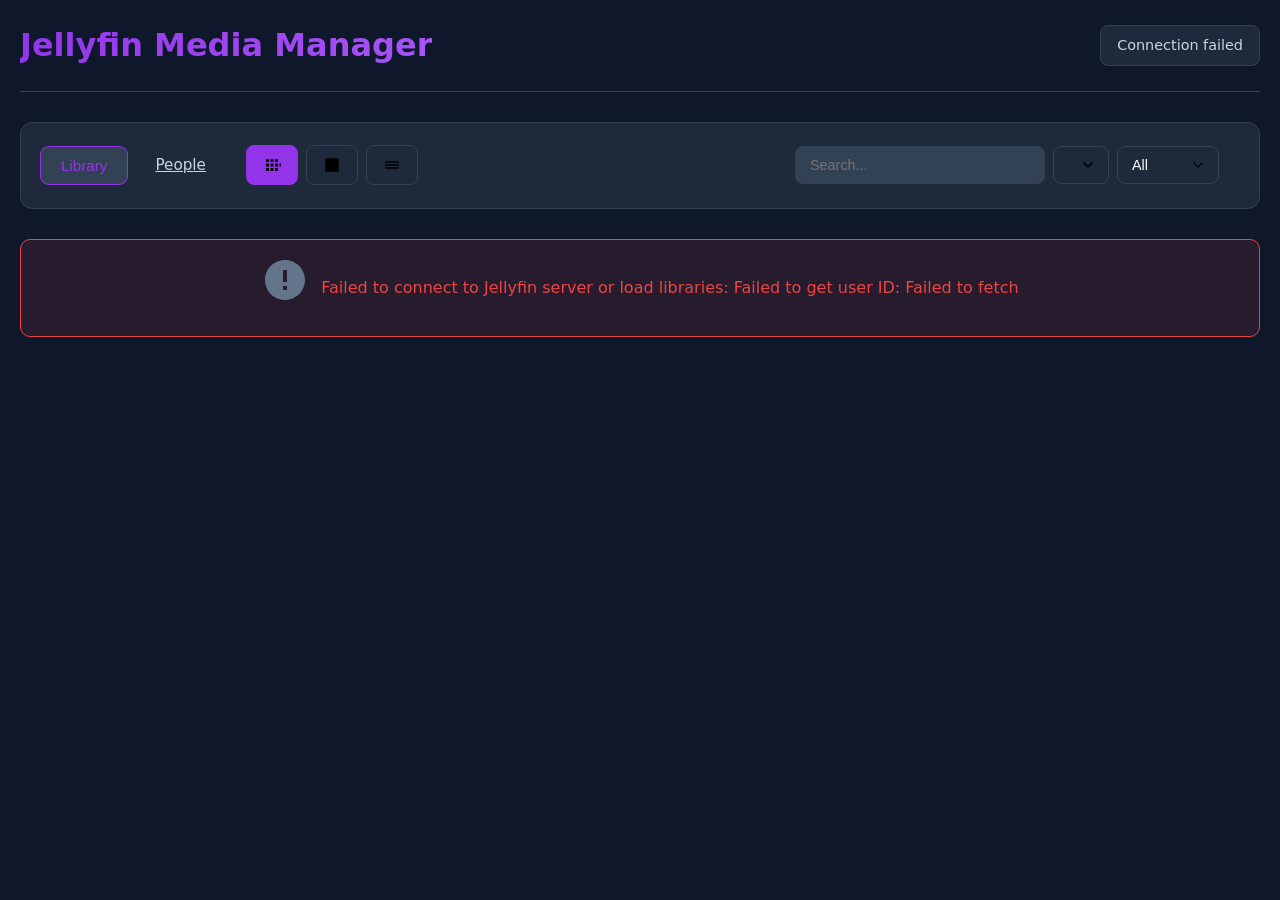
<file: index.html>
<!DOCTYPE html>
<html lang="en">
<head>
    <meta charset="UTF-8">
    <meta name="viewport" content="width=device-width, initial-scale=1.0">
    <title>Jellyfin Media Manager</title>
    <link rel="icon" href="img/favicon.ico" type="image/x-icon">
    <link rel="stylesheet" href="styles.css">
</head>
<body>
    <div class="container">
        <header>
            <h1>Jellyfin Media Manager</h1>
            <div id="server-info">Not connected</div>
        </header>
        <div class="controls">
            <div class="tab-controls">
                <button class="tab active" data-tab="movies">Library</button>
                <a href="people.html" class="tab">People</a>
            </div>
            <div class="view-controls">
                <button class="view-btn active" data-view="grid">
                    <svg viewBox="0 0 24 24"><path d="M4 8h4V4H4v4zm6 12h4v-4h-4v4zm-6 0h4v-4H4v4zm0-6h4v-4H4v4zm6 0h4v-4h-4v4zm6-10v4h4V4h-4zm-6 4h4V4h-4v4zm6 6h4v-4h-4v4zm0 6h4v-4h-4v4zm6-10v4h4v-4h-4z"/></svg>
                </button>
                <button class="view-btn" data-view="square">
                    <svg viewBox="0 0 24 24"><path d="M3 3h18v18H3z"/></svg>
                </button>
                <button class="view-btn" data-view="list">
                    <svg viewBox="0 0 24 24"><path d="M3 13h2v-2H3v2zm0 4h2v-2H3v2zm0-8h18v-2H3v2zm0 4h18v-2H3v2zm0 4h18v-2H3v2z"/></svg>
                </button>
            </div>
            <div class="filter-controls">
                <input type="text" id="search-input" placeholder="Search...">
                <select id="library-select"></select>
                <select id="content-type-select">
                    <option value="all">All</option>
                    <option value="movie">Movies</option>
                    <option value="series">Series</option>
                    <option value="music">Music</option>
                    <option value="photo">Photos</option>
                </select>
            </div>
            <div class="selection-controls" id="bulk-actions" style="display: none;">
                <span id="selected-count">0 items selected</span>
                <input type="checkbox" id="select-all">
                <button id="clear-selection">Clear</button>
                <button id="bulk-edit-btn">Bulk Edit</button>
            </div>
        </div>
        <div id="media-container"></div>

        <!-- Edit Modal -->
        <div id="edit-modal" class="modal">
            <div class="modal-content">
                <span id="close-modal">&times;</span>
                <h2>Edit Media</h2>
                <div id="modal-alert"></div>
                <form id="edit-form">
                    <div class="form-row">
                        <div class="form-group">
                            <label>Title:</label>
                            <input type="text" id="edit-title">
                        </div>
                        <div class="form-group">
                            <label>Year:</label>
                            <input type="number" id="edit-year" min="1900" max="2099">
                        </div>
                    </div>

                    <div class="form-group">
                        <label>Overview:</label>
                        <textarea id="edit-overview"></textarea>
                    </div>

                    <div class="form-row">
                        <div class="form-group">
                            <label>Rating:</label>
                            <input type="number" id="edit-rating" min="0" max="10" step="0.1">
                        </div>
                        <div class="form-group">
                            <label>Director:</label>
                            <input type="text" id="edit-director" placeholder="Director name">
                        </div>
                    </div>

                    <div class="form-group">
                        <label>Actors:</label>
                        <input type="text" id="edit-actors" placeholder="Comma separated list of actors">
                    </div>

                    <div class="form-group">
                        <label>Genres:</label>
                        <div class="tags-container" id="genres-container">
                            <input type="text" id="genre-input" placeholder="Add genre...">
                        </div>
                    </div>

                    <div class="form-group">
                        <label>Tags:</label>
                        <div class="tags-container" id="tags-container">
                            <input type="text" id="tag-input" placeholder="Add tag...">
                        </div>
                    </div>

                    <div class="form-actions">
                        <button type="button" id="save-metadata" class="primary">Save Changes</button>
                        <button type="button" id="cancel-edit" class="secondary">Cancel</button>
                    </div>
                </form>
            </div>
        </div>

        <!-- Bulk Edit Modal -->
        <div id="bulk-modal" class="modal">
    <div class="modal-content">
        <h2>Bulk Edit <span id="bulk-item-count">0</span> items<span id="close-bulk-modal">&times;</span></h2>
        <div id="bulk-alert"></div>
        <form id="bulk-form">
            <div class="form-group">
                <label>Add Genres</label>
                <div class="tags-container" id="bulk-genres-container">
                    <input type="text" id="bulk-genre-input" placeholder="Add genre...">
                </div>
            </div>
            <div class="form-group">
                <label>Add Tags</label>
                <div class="tags-container" id="bulk-tags-container">
                    <input type="text" id="bulk-tag-input" placeholder="Add tag...">
                </div>
            </div>
            <div class="form-group">
                <label>Remove Tags</label>
                <div class="tags-container" id="bulk-remove-tags-container">
                    <input type="text" id="bulk-remove-tag-input" placeholder="Remove tag...">
                </div>
            </div>

            <!-- Bulk progress bar -->
            <div class="progress-wrapper" id="bulk-progress-wrapper" style="display:none;">
                <div class="progress" id="bulk-progress" role="progressbar" aria-valuemin="0" aria-valuemax="100" aria-valuenow="0">
                    <div class="progress-bar" id="bulk-progress-bar" style="width:0%"></div>
                </div>
                <div class="progress-text" id="bulk-progress-text">0 / 0</div>
            </div>

            <div class="form-row">
                <div class="form-group">
                    <label for="bulk-rating">Rating</label>
                    <input type="number" id="bulk-rating" min="0" max="10" step="0.1">
                </div>
                <div class="form-group">
                    <label for="bulk-director">Director</label>
                    <input type="text" id="bulk-director">
                </div>
            </div>
            <div class="form-row">
                <div class="form-group">
                    <label for="bulk-studio">Studio</label>
                    <input type="text" id="bulk-studio">
                </div>
                <div class="form-group">
                    <label for="bulk-actor">Actor</label>
                    <input type="text" id="bulk-actor">
                </div>
            </div>
            <div class="form-actions">
                <button type="button" id="apply-bulk" class="primary">Apply Changes</button>
                <button type="button" id="cancel-bulk" class="secondary">Cancel</button>
            </div>
        </form>
    </div>
</div>

        <!-- Add Actor Modal -->
        <div id="add-actor-modal" class="modal">
            <div class="modal-content">
                <span id="close-add-actor-modal">&times;</span>
                <h2>Add Actor</h2>
                <div id="add-actor-alert"></div>
                <input type="text" id="search-person-input" placeholder="Search for a person...">
                <div id="search-results"></div>
                <button id="create-new-person">Create New Person</button>
                <button id="cancel-add-actor">Cancel</button>
            </div>
        </div>

        
        <!-- Edit Person Modal -->
<div id="edit-person-modal" class="modal">
    <div class="modal-content">
        <h2>Edit Person<span id="close-person-modal">&times;</span></h2>
        <div id="person-modal-alert"></div>
        <form id="person-form">
            <div class="form-row">
                <div class="form-group">
                    <label for="person-name">Name *</label>
                    <input type="text" id="person-name" required>
                </div>
                <div class="form-group">
                    <label for="person-role">Primary Role</label>
                    <select id="person-role">
                        <option value="Actor">Actor</option>
                        <option value="Director">Director</option>
                        <option value="Writer">Writer</option>
                        <option value="Producer">Producer</option>
                        <option value="Composer">Composer</option>
                        <option value="Cinematographer">Cinematographer</option>
                        <option value="Editor">Editor</option>
                        <option value="Other">Other</option>
                    </select>
                </div>
            </div>
            <div class="form-row">
                <div class="form-group">
                    <label for="person-birth-date">Birth Date</label>
                    <input type="date" id="person-birth-date">
                </div>
                <div class="form-group">
                    <label for="person-death-date">Death Date</label>
                    <input type="date" id="person-death-date">
                </div>
            </div>
            <div class="form-group">
                <label for="person-biography">Biography</label>
                <textarea id="person-biography" rows="4"></textarea>
            </div>
            <div class="form-group">
                <label>Photo</label>
                <div class="file-input-wrapper">
                    <div class="file-input-label">
                        <svg width="20" height="20" viewBox="0 0 24 24" fill="currentColor">
                            <path d="M19 13h-6v6h-2v-6H5v-2h6V5h2v6h6v2z"/>
                        </svg>
                        Upload Photo
                    </div>
                    <input type="file" id="person-photo" accept="image/*">
                </div>
                <div id="person-photo-preview">
                    <div class="photo-preview empty">No photo selected</div>
                </div>
            </div>
            <div class="form-actions">
                <button type="button" id="save-person" class="primary">Save Person</button>
                <button type="button" id="cancel-person" class="secondary">Cancel</button>
            </div>
        </form>
    </div>
</div>
    </div>
    <script src="script.js"></script>
    <script src="media.js"></script>
</body>
</html>
</file>
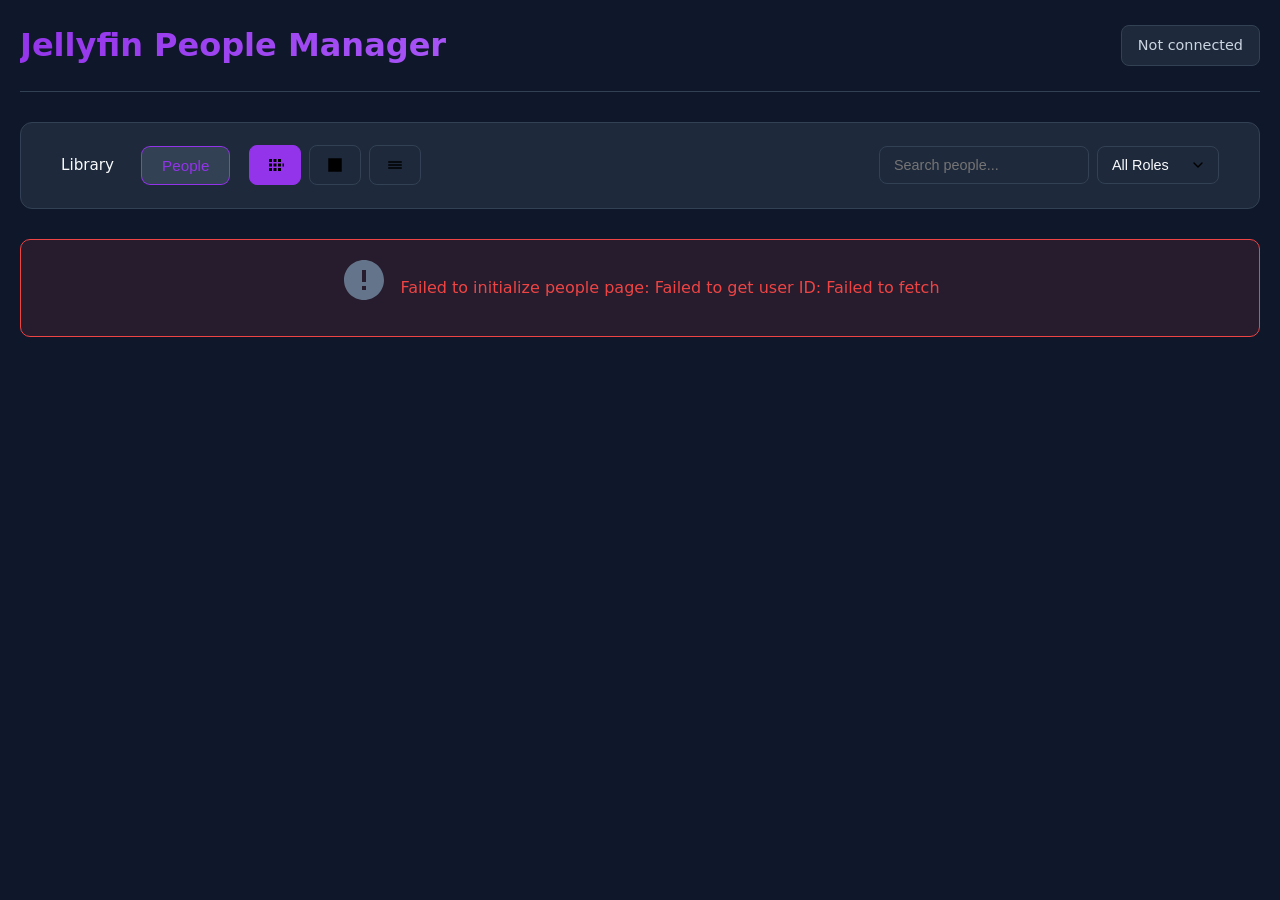
<file: people.html>
<!DOCTYPE html>
<html lang="en">
<head>
    <meta charset="UTF-8">
    <meta name="viewport" content="width=device-width, initial-scale=1.0">
    <title>People - Jellyfin Media Manager</title>
    <link rel="icon" href="img/favicon.ico" type="image/x-icon">
    <link rel="stylesheet" href="styles.css">
    <link rel="stylesheet" href="people.css">
</head>
<body>
    <div class="container">
        <header>
            <h1>Jellyfin People Manager</h1>
            <div id="server-info">Not connected</div>
        </header>
        <div class="controls">
            <div class="tab-controls">
                <a href="index.html" class="tab">Library</a>
                <button class="tab active">People</button>
            </div>
            <div class="view-controls">
                <button class="view-btn active" data-view="grid">
                    <svg viewBox="0 0 24 24"><path d="M4 8h4V4H4v4zm6 12h4v-4h-4v4zm-6 0h4v-4H4v4zm0-6h4v-4H4v4zm6 0h4v-4h-4v4zm6-10v4h4V4h-4zm-6 4h4V4h-4v4zm6 6h4v-4h-4v4zm0 6h4v-4h-4v4zm6-10v4h4v-4h-4z"/></svg>
                </button>
                <button class="view-btn" data-view="square">
                    <svg viewBox="0 0 24 24"><path d="M3 3h18v18H3z"/></svg>
                </button>
                <button class="view-btn" data-view="list">
                    <svg viewBox="0 0 24 24"><path d="M3 13h2v-2H3v2zm0 4h2v-2H3v2zm0-8h18v-2H3v2zm0 4h18v-2H3v2zm0 4h18v-2H3v2z"/></svg>
                </button>
            </div>
            <div class="filter-controls">
                <input type="text" id="search-people-input" placeholder="Search people...">
                <select id="people-role-select">
                    <option value="all">All Roles</option>
                    <option value="Actor">Actors</option>
                    <option value="Director">Directors</option>
                    <option value="Writer">Writers</option>
                    <option value="Producer">Producers</option>
                </select>
            </div>
            <div class="selection-controls" id="people-bulk-actions" style="display: none;">
                <span id="people-selected-count">0 people selected</span>
                <input type="checkbox" id="people-select-all">
                <button id="people-clear-selection">Clear</button>
                <button id="people-bulk-edit-btn">Bulk Edit</button>
            </div>
        </div>
        <div id="people-container"></div>

        <!-- Edit Person Modal (Reused from main page) -->
        <div id="edit-person-modal" class="modal">
            <div class="modal-content">
                <h2>Edit Person<span id="close-person-modal">&times;</span></h2>
                <div id="person-modal-alert"></div>
                <form id="person-form">
                    <div class="form-row">
                        <div class="form-group">
                            <label for="person-name">Name *</label>
                            <input type="text" id="person-name" required>
                        </div>
                        <div class="form-group">
                            <label for="person-role">Primary Role</label>
                            <select id="person-role">
                                <option value="Actor">Actor</option>
                                <option value="Director">Director</option>
                                <option value="Writer">Writer</option>
                                <option value="Producer">Producer</option>
                                <option value="Composer">Composer</option>
                                <option value="Cinematographer">Cinematographer</option>
                                <option value="Editor">Editor</option>
                                <option value="Other">Other</option>
                            </select>
                        </div>
                    </div>
                    <div class="form-row">
                        <div class="form-group">
                            <label for="person-birth-date">Birth Date</label>
                            <input type="date" id="person-birth-date">
                        </div>
                        <div class="form-group">
                            <label for="person-death-date">Death Date</label>
                            <input type="date" id="person-death-date">
                        </div>
                    </div>
                    <div class="form-group">
                        <label for="person-biography">Biography</label>
                        <textarea id="person-biography" rows="4"></textarea>
                    </div>
                    <div class="form-group">
                        <label>Photo</label>
                        <div class="file-input-wrapper">
                            <div class="file-input-label">
                                <svg width="20" height="20" viewBox="0 0 24 24" fill="currentColor">
                                    <path d="M19 13h-6v6h-2v-6H5v-2h6V5h2v6h6v2z"/>
                                </svg>
                                Upload Photo
                            </div>
                            <input type="file" id="person-photo" accept="image/*">
                        </div>
                        <div id="person-photo-preview">
                            <div class="photo-preview empty">No photo selected</div>
                        </div>
                    </div>
                    <div class="form-actions">
                        <button type="button" id="save-person" class="primary">Save Person</button>
                        <button type="button" id="cancel-person" class="secondary">Cancel</button>
                    </div>
                </form>
            </div>
        </div>

        <!-- Create New Person Modal -->
        <div id="create-person-modal" class="modal">
            <div class="modal-content">
                <h2>Create New Person<span id="close-create-person-modal">&times;</span></h2>
                <div id="create-person-alert"></div>
                <form id="create-person-form">
                    <div class="form-row">
                        <div class="form-group">
                            <label for="new-person-name">Name *</label>
                            <input type="text" id="new-person-name" required>
                        </div>
                        <div class="form-group">
                            <label for="new-person-role">Primary Role</label>
                            <select id="new-person-role">
                                <option value="Actor">Actor</option>
                                <option value="Director">Director</option>
                                <option value="Writer">Writer</option>
                                <option value="Producer">Producer</option>
                                <option value="Composer">Composer</option>
                            </select>
                        </div>
                    </div>
                    <div class="form-actions">
                        <button type="button" id="create-new-person" class="primary">Create Person</button>
                        <button type="button" id="cancel-create-person" class="secondary">Cancel</button>
                    </div>
                </form>
            </div>
        </div>
    </div>
    <script src="script.js"></script>
    <script src="people.js"></script>
</body>
</html>
</file>
<file: styles.css>
/* Modern CSS Variables and Reset */
:root {
  --primary: #9333ea;
  --primary-dark: #7e22ce;
  --primary-light: #a855f7;
  --secondary: #64748b;
  --success: #10b981;
  --warning: #f59e0b;
  --error: #ef4444;
  --background: #0f172a;
  --surface: #1e293b;
  --surface-light: #334155;
  --text-primary: #f8fafc;
  --text-secondary: #cbd5e1;
  --text-muted: #64748b;
  --border: #334155;
  --shadow: rgba(0, 0, 0, 0.3);
  --shadow-lg: rgba(0, 0, 0, 0.5);
}

* {
  margin: 0;
  padding: 0;
  box-sizing: border-box;
}

/* Enhanced Base Styles */
body {
  font-family: 'Segoe UI', system-ui, -apple-system, sans-serif;
  margin: 0;
  padding: 0;
  background: var(--background);
  color: var(--text-primary);
  line-height: 1.6;
  min-height: 100vh;
}

.container {
  max-width: 1400px;
  margin: 0 auto;
  padding: 20px;
}

/* Enhanced Header */
header {
  display: flex;
  justify-content: space-between;
  align-items: center;
  margin-bottom: 30px;
  padding-bottom: 20px;
  border-bottom: 1px solid var(--border);
}

header h1 {
  font-size: 2rem;
  font-weight: 700;
  background: linear-gradient(135deg, var(--primary), var(--primary-light));
  -webkit-background-clip: text;
  -webkit-text-fill-color: transparent;
  background-clip: text;
}

#server-info {
  font-size: 0.9em;
  color: var(--text-secondary);
  background: var(--surface);
  padding: 8px 16px;
  border-radius: 8px;
  border: 1px solid var(--border);
}

/* Enhanced Controls */
.controls {
  position: sticky;
  top: .1px;
  z-index: 100;
  display: grid;
  grid-template-columns: auto 1fr auto auto;
  gap: 20px;
  align-items: center;
  margin-bottom: 30px;
  padding: 20px;
  background: var(--surface);
  border-radius: 12px;
  border: 1px solid var(--border);
}

.tab-controls, .view-controls, .filter-controls, .selection-controls {
  display: flex;
  gap: 8px;
  align-items: center;
}

.tab-controls {
  grid-column: 1;
}

.view-controls {
  grid-column: 2;
  justify-self: start;
}

.filter-controls {
  grid-column: 3;
  justify-self: end;
}

.selection-controls {
  grid-column: 4;
  justify-self: end;
}

/* Enhanced Tabs */
.tab {
  padding: 10px 20px;
  border: none;
  background: transparent;
  color: var(--text-secondary);
  cursor: pointer;
  font-size: 0.95em;
  font-weight: 500;
  border-radius: 8px;
  transition: all 0.2s ease;
  position: relative;
  overflow: hidden;
}

.tab::before {
  content: '';
  position: absolute;
  top: 0;
  left: -100%;
  width: 100%;
  height: 100%;
  background: linear-gradient(90deg, transparent, rgba(147, 51, 234, 0.1), transparent);
  transition: left 0.5s ease;
}

.tab:hover::before {
  left: 100%;
}

.tab:hover {
  color: var(--text-primary);
  background: var(--surface-light);
}

.tab.active {
  color: var(--primary);
  background: var(--surface-light);
  box-shadow: 0 0 0 1px var(--primary);
}

/* Enhanced Buttons */
.view-btn, button {
  padding: 10px 16px;
  border: 1px solid var(--border);
  background: var(--surface);
  color: var(--text-primary);
  cursor: pointer;
  font-size: 0.9em;
  border-radius: 8px;
  transition: all 0.2s ease;
  display: flex;
  align-items: center;
  gap: 6px;
}

.view-btn:hover, button:hover {
  background: var(--surface-light);
  border-color: var(--primary);
  transform: translateY(-1px);
}

.view-btn.active, button.primary {
  background: var(--primary);
  border-color: var(--primary);
  color: white;
}

.view-btn svg, button svg {
  width: 18px;
  height: 18px;
}

/* Enhanced Inputs */
#search-input, select, input, textarea {
  padding: 10px 14px;
  background: var(--surface);
  border: 1px solid var(--border);
  border-radius: 8px;
  color: var(--text-primary);
  font-size: 0.9em;
  transition: all 0.2s ease;
}

#search-input:focus, select:focus, input:focus, textarea:focus {
  outline: none;
  border-color: var(--primary);
  box-shadow: 0 0 0 3px rgba(147, 51, 234, 0.1);
}

#search-input {
  width: 250px;
  background: var(--surface-light);
}

/* Enhanced Media Container */
#media-container {
  min-height: 500px;
}

.loading, .empty-state, .alert {
  text-align: center;
  padding: 40px 20px;
  background: var(--surface);
  border-radius: 12px;
  border: 1px solid var(--border);
}

.spinner {
  width: 50px;
  height: 50px;
  border: 3px solid var(--surface-light);
  border-top: 3px solid var(--primary);
  border-radius: 50%;
  animation: spin 1s linear infinite;
  margin: 0 auto 20px;
}

@keyframes spin {
  0% { transform: rotate(0deg); }
  100% { transform: rotate(360deg); }
}

.empty-state svg, .alert svg {
  width: 48px;
  height: 48px;
  margin-bottom: 16px;
  color: var(--text-muted);
}

.empty-state h3 {
  margin: 10px 0;
  color: var(--text-primary);
  font-size: 1.2em;
}

.empty-state p {
  color: var(--text-secondary);
  max-width: 400px;
  margin: 0 auto;
}

.alert {
  display: flex;
  align-items: center;
  justify-content: center;
  gap: 12px;
  padding: 16px 20px;
}

.alert-error {
  background: rgba(239, 68, 68, 0.1);
  border-color: var(--error);
  color: var(--error);
}

.alert-success {
  background: rgba(16, 185, 129, 0.1);
  border-color: var(--success);
  color: var(--success);
}

/* Enhanced Media Grid */
.media-grid {
  display: grid;
  grid-template-columns: repeat(auto-fill, minmax(200px, 1fr));
  gap: 20px;
  padding: 10px 0;
}

/* Square View Styles */
.media-square {
  display: grid;
  grid-template-columns: repeat(auto-fill, minmax(180px, 1fr));
  gap: 20px;
  padding: 10px 0;
}

.square-item {
  position: relative;
  background: var(--surface);
  border-radius: 12px;
  overflow: hidden;
  border: 2px solid transparent;
  transition: all 0.3s ease;
  cursor: pointer;
  aspect-ratio: 1;
  display: flex;
  flex-direction: column;
}

.square-item::before {
  content: '';
  position: absolute;
  top: 0;
  left: 0;
  right: 0;
  bottom: 0;
  background: linear-gradient(45deg, transparent, rgba(147, 51, 234, 0.05));
  opacity: 0;
  transition: opacity 0.3s ease;
  z-index: 1;
}

.square-item:hover::before {
  opacity: 1;
}

.square-item:hover {
  transform: translateY(-4px);
  border-color: var(--primary);
  box-shadow: 0 8px 25px var(--shadow);
}

.square-poster {
  width: 100%;
  height: 140px;
  object-fit: cover;
  display: block;
  transition: transform 0.3s ease;
  flex-shrink: 0;
}

.square-item:hover .square-poster {
  transform: scale(1.05);
}

.square-info {
  padding: 12px;
  position: relative;
  z-index: 2;
  flex-grow: 1;
  display: flex;
  flex-direction: column;
  justify-content: center;
}

.square-title {
  font-size: 0.9em;
  font-weight: 600;
  color: var(--text-primary);
  text-align: center;
  line-height: 1.3;
  display: -webkit-box;
  -webkit-line-clamp: 2;
  -webkit-box-orient: vertical;
  overflow: hidden;
  margin-bottom: 4px;
}

.square-year {
  font-size: 0.8em;
  color: var(--text-secondary);
  text-align: center;
}

/* Square view checkboxes */
.square-item .media-checkbox {
  position: absolute;
  top: 8px;
  left: 8px;
  z-index: 20;
  width: 24px;
  height: 24px;
  opacity: 0.3;
  accent-color: var(--primary);
  transform: scale(1);
  transition: transform 0.2s ease;
}

.square-item .media-checkbox:checked {
  transform: scale(1.1);
  opacity: 1;
}

/* Square view type indicators */
.square-item[data-type="PhotoAlbum"] {
  border: 2px dashed #60a5fa;
}

.square-item[data-type="PhotoAlbum"]::after {
  content: '📷 Album';
  position: absolute;
  top: 8px;
  right: 8px;
  background: rgba(96, 165, 250, 0.9);
  color: white;
  padding: 3px 6px;
  border-radius: 4px;
  font-size: 0.65em;
  font-weight: 600;
  z-index: 10;
}

.square-item[data-type="Folder"],
.square-item[data-type="CollectionFolder"] {
  border: 2px solid #34d399;
}

.square-item[data-type="Folder"]::after,
.square-item[data-type="CollectionFolder"]::after {
  content: '📁 Folder';
  position: absolute;
  top: 8px;
  right: 8px;
  background: rgba(52, 211, 153, 0.9);
  color: white;
  padding: 3px 6px;
  border-radius: 4px;
  font-size: 0.65em;
  font-weight: 600;
  z-index: 10;
}

/* Selected state for square view */
.square-item.selected {
  border-color: var(--primary) !important;
  background: linear-gradient(135deg, var(--surface), rgba(147, 51, 234, 0.1));
  transform: scale(1.02);
}

.square-item.selected::after {
  content: '✓';
  position: absolute;
  top: 8px;
  right: 8px;
  background: var(--primary);
  color: white;
  width: 20px;
  height: 20px;
  border-radius: 50%;
  display: flex;
  align-items: center;
  justify-content: center;
  font-size: 0.7em;
  font-weight: bold;
  z-index: 10;
}

.back-button {
  display: flex;
  align-items: center;
  gap: 8px;
  padding: 12px 20px;
  margin-bottom: 20px;
  background: var(--surface);
  border: 1px solid var(--border);
  border-radius: 8px;
  color: var(--text-primary);
  cursor: pointer;
  transition: all 0.2s ease;
  width: fit-content;
}

.back-button:hover {
  background: var(--surface-light);
  border-color: var(--primary);
  transform: translateX(-2px);
}

.back-button svg {
  width: 20px;
  height: 20px;
}

/* Enhanced Media Items */
.media-item {
  position: relative;
  background: var(--surface);
  border-radius: 12px;
  overflow: hidden;
  border: 2px solid transparent;
  transition: all 0.3s ease;
  cursor: pointer;
}

.media-item::before {
  content: '';
  position: absolute;
  top: 0;
  left: 0;
  right: 0;
  bottom: 0;
  background: linear-gradient(45deg, transparent, rgba(147, 51, 234, 0.05));
  opacity: 0;
  transition: opacity 0.3s ease;
  z-index: 1;
}

.media-item:hover::before {
  opacity: 1;
}

.media-item:hover {
  transform: translateY(-4px);
  border-color: var(--primary);
  box-shadow: 0 8px 25px var(--shadow);
}

.media-checkbox {
  position: absolute;
  top: 12px;
  left: 12px;
  z-index: 20;
  width: 30px;
  height: 30px;
  opacity: .3;
  accent-color: var(--primary);
  transform: scale(1);
  transition: transform 0.2s ease;
}

.media-checkbox:checked {
  transform: scale(1.1);
}

.media-poster {
  width: 100%;
  height: 300px;
  object-fit: cover;
  display: block;
  transition: transform 0.3s ease;
}

.media-item:hover .media-poster {
  transform: scale(1.05);
}

.media-info {
  padding: 16px;
  position: relative;
  z-index: 2;
}

.media-title {
  font-size: 0.95em;
  font-weight: 600;
  white-space: nowrap;
  overflow: hidden;
  text-overflow: ellipsis;
  margin-bottom: 4px;
  color: var(--text-primary);
}

.media-year {
  font-size: 0.85em;
  color: var(--text-secondary);
}

/* Add this to fix the bulk modal title spacing */
#bulk-modal h2 {
    white-space: nowrap;
    gap: 4px;
}

#bulk-item-count {
    display: inline-block;
    min-width: 20px;
    text-align: center;
}

/* Enhanced Type Indicators */
.media-item[data-type="PhotoAlbum"] {
  border: 2px dashed #60a5fa;
}

.media-item[data-type="PhotoAlbum"]::after {
  content: '📷 Album';
  position: absolute;
  top: 12px;
  right: 12px;
  background: rgba(96, 165, 250, 0.9);
  color: white;
  padding: 4px 8px;
  border-radius: 6px;
  font-size: 0.75em;
  font-weight: 600;
  z-index: 10;
}

.media-item[data-type="Folder"],
.media-item[data-type="CollectionFolder"] {
  border: 2px solid #34d399;
}

.media-item[data-type="Folder"]::after,
.media-item[data-type="CollectionFolder"]::after {
  content: '📁 Folder';
  position: absolute;
  top: 12px;
  right: 12px;
  background: rgba(52, 211, 153, 0.9);
  color: white;
  padding: 4px 8px;
  border-radius: 6px;
  font-size: 0.75em;
  font-weight: 600;
  z-index: 10;
}

/* Selected State */
.media-item.selected {
  border-color: var(--primary) !important;
  background: linear-gradient(135deg, var(--surface), rgba(147, 51, 234, 0.1));
  transform: scale(1.02);
}

.media-item.selected::after {
  content: '✓';
  position: absolute;
  top: 12px;
  right: 12px;
  background: var(--primary);
  color: white;
  width: 24px;
  height: 24px;
  border-radius: 50%;
  display: flex;
  align-items: center;
  justify-content: center;
  font-size: 0.8em;
  font-weight: bold;
  z-index: 10;
}

/* Enhanced Table View */
.media-table {
  width: 100%;
  border-collapse: collapse;
  background: var(--surface);
  border-radius: 12px;
  overflow: hidden;
  border: 1px solid var(--border);
}

.media-table th, .media-table td {
  padding: 16px;
  text-align: left;
  border-bottom: 1px solid var(--border);
}

.media-table th {
  background: var(--surface-light);
  color: var(--text-primary);
  font-weight: 600;
  font-size: 0.9em;
  text-transform: uppercase;
  letter-spacing: 0.5px;
}

.media-table tr:last-child td {
  border-bottom: none;
}

.media-table tr:hover td {
  background: var(--surface-light);
}

.checkbox-cell {
  width: 50px;
  padding: 16px !important;
  text-align: center;
}

.media-item.selected td {
  background: linear-gradient(135deg, var(--surface), rgba(147, 51, 234, 0.1)) !important;
}

/* Enhanced Modals */
.modal {
  display: none;
  position: fixed;
  top: 0;
  left: 0;
  width: 100%;
  height: 100%;
  background: rgba(15, 23, 42, 0.8);
  backdrop-filter: blur(4px);
  z-index: 1000;
  animation: fadeIn 0.2s ease;
}

.modal.active {
  display: flex;
  align-items: center;
  justify-content: center;
}

.modal-content {
  background: var(--surface);
  margin: 20px;
  padding: 0;
  width: 90%;
  max-width: 600px;
  max-height: 90vh;
  border-radius: 16px;
  border: 1px solid var(--border);
  box-shadow: 0 20px 50px var(--shadow-lg);
  animation: slideUp 0.3s ease;
  overflow: hidden;
}

@keyframes fadeIn {
  from { opacity: 0; }
  to { opacity: 1; }
}

@keyframes slideUp {
  from { 
    opacity: 0;
    transform: translateY(20px) scale(0.95);
  }
  to { 
    opacity: 1;
    transform: translateY(0) scale(1);
  }
}

.modal-content h2 {
  padding: 24px;
  margin: 0;
  background: var(--surface-light);
  border-bottom: 1px solid var(--border);
  font-size: 1.3em;
  font-weight: 600;
  display: flex;
  align-items: center;
  justify-content: space-between;
}

.modal-content span {
  cursor: pointer;
  font-size: 1.5em;
  color: var(--text-secondary);
  transition: color 0.2s ease;
}

.modal-content span:hover {
  color: var(--error);
}

form {
  padding: 24px;
  max-height: calc(90vh - 100px);
  overflow-y: auto;
}

form label {
  display: block;
  margin: 20px 0 8px 0;
  color: var(--text-primary);
  font-weight: 500;
  font-size: 0.9em;
}

form input, form textarea {
  width: 100%;
  padding: 12px 16px;
  background: var(--surface-light);
  border: 1px solid var(--border);
  border-radius: 8px;
  color: var(--text-primary);
  font-size: 0.95em;
  transition: all 0.2s ease;
}

form input:focus, form textarea:focus {
  outline: none;
  border-color: var(--primary);
  box-shadow: 0 0 0 3px rgba(147, 51, 234, 0.1);
}

form textarea {
  min-height: 100px;
  resize: vertical;
}

form button {
  margin-top: 20px;
  margin-right: 12px;
  padding: 12px 24px;
  border: none;
  border-radius: 8px;
  font-weight: 600;
  cursor: pointer;
  transition: all 0.2s ease;
}

form button[type="button"]:first-of-type {
  background: var(--primary);
  color: white;
}

form button[type="button"]:first-of-type:hover {
  background: var(--primary-dark);
  transform: translateY(-1px);
}

form button[type="button"]:last-of-type {
  background: transparent;
  border: 1px solid var(--border);
  color: var(--text-secondary);
}

form button[type="button"]:last-of-type:hover {
  background: var(--surface-light);
  border-color: var(--text-secondary);
}

/* Enhanced Tags */
.tag {
  display: inline-flex;
  align-items: center;
  background: var(--primary);
  color: white;
  padding: 6px 12px;
  margin: 4px;
  border-radius: 20px;
  font-size: 0.85em;
  font-weight: 500;
  animation: slideIn 0.2s ease;
}

@keyframes slideIn {
  from {
    opacity: 0;
    transform: translateX(-10px);
  }
  to {
    opacity: 1;
    transform: translateX(0);
  }
}

.tag-remove {
  margin-left: 6px;
  border: none;
  background: rgba(255, 255, 255, 0.2);
  color: white;
  width: 16px;
  height: 16px;
  border-radius: 50%;
  cursor: pointer;
  display: flex;
  align-items: center;
  justify-content: center;
  font-size: 0.7em;
  transition: background 0.2s ease;
}

.tag-remove:hover {
  background: rgba(255, 255, 255, 0.3);
}

/* Bulk operation progress bar */
.progress-wrapper {
  margin: 8px 0 16px;
  display: flex;
  gap: 12px;
  align-items: center;
}
.progress {
  flex: 1;
  height: 14px;
  background: rgba(255,255,255,0.04);
  border-radius: 8px;
  border: 1px solid var(--border);
  overflow: hidden;
}
.progress-bar {
  height: 100%;
  width: 0%;
  background: linear-gradient(90deg, var(--primary), var(--primary-light));
  transition: width 300ms ease;
}
.progress-text {
  min-width: 90px;
  text-align: right;
  color: var(--text-secondary);
  font-weight: 600;
  font-size: 0.95em;
}

/* Enhanced Search Results */
#search-results {
  max-height: 300px;
  overflow-y: auto;
  margin: 16px 0;
  border: 1px solid var(--border);
  border-radius: 8px;
  background: var(--surface-light);
}

.search-result-item {
  display: flex;
  align-items: center;
  padding: 12px;
  cursor: pointer;
  border-bottom: 1px solid var(--border);
  transition: background 0.2s ease;
}

.search-result-item:last-child {
  border-bottom: none;
}

.search-result-item:hover {
  background: var(--surface);
}

.search-result-avatar {
  width: 40px;
  height: 40px;
  object-fit: cover;
  border-radius: 8px;
  margin-right: 12px;
}

.person-details {
  flex-grow: 1;
}

.person-name {
  font-weight: 600;
  color: var(--text-primary);
  margin-bottom: 2px;
}

.person-role {
  font-size: 0.85em;
  color: var(--text-secondary);
}

/* Photo Preview */
.photo-preview {
  width: 120px;
  height: 120px;
  background: var(--surface-light);
  margin-top: 12px;
  border-radius: 8px;
  overflow: hidden;
  border: 1px solid var(--border);
}

.photo-preview img {
  width: 100%;
  height: 100%;
  object-fit: cover;
}

.photo-preview.empty {
  display: flex;
  align-items: center;
  justify-content: center;
  color: var(--text-muted);
  font-size: 0.9em;
}


/* Enhanced Modals - More Professional Styling */
.modal {
  display: none;
  position: fixed;
  top: 0;
  left: 0;
  width: 100%;
  height: 100%;
  background: rgba(15, 23, 42, 0.9);
  backdrop-filter: blur(8px);
  z-index: 1000;
  animation: fadeIn 0.3s ease;
  padding: 20px;
  overflow-y: auto;
}

.modal.active {
  display: flex;
  align-items: center;
  justify-content: center;
}

.modal-content {
  background: var(--surface);
  width: 100%;
  max-width: 700px;
  max-height: 85vh;
  border-radius: 16px;
  border: 1px solid var(--border);
  box-shadow: 0 25px 50px -12px rgba(0, 0, 0, 0.5);
  animation: slideUp 0.4s cubic-bezier(0.16, 1, 0.3, 1);
  overflow: hidden;
  display: flex;
  flex-direction: column;
}

@keyframes fadeIn {
  from { opacity: 0; }
  to { opacity: 1; }
}

@keyframes slideUp {
  from { 
    opacity: 0;
    transform: translateY(30px) scale(0.95);
  }
  to { 
    opacity: 1;
    transform: translateY(0) scale(1);
  }
}

/* Enhanced Modal Header */
.modal-content h2 {
  padding: 24px 32px;
  margin: 0;
  background: var(--surface-light);
  border-bottom: 1px solid var(--border);
  font-size: 1.5em;
  font-weight: 700;
  display: flex;
  align-items: center;
  justify-content: left;
  color: var(--text-primary);
  position: relative;
}

.modal-content h2::after {
  content: '';
  position: absolute;
  bottom: 0;
  left: 0;
  width: 100%;
  height: 5px;
  background: linear-gradient(90deg, transparent, var(--primary), transparent);
}

.modal-content span {
  cursor: pointer;
  font-size: 1.8em;
  color: var(--text-secondary);
  transition: all 0.2s ease;
  width: 32px;
  height: 32px;
  display: flex;
  align-items: center;
  justify-content: center;
  border-radius: 8px;
}

.modal-content span:hover {
  background: var(--surface);
  color: var(--error);
  transform: rotate(90deg);
}

#close-bulk-modal{
  padding-bottom: 10px;
  justify-content: flex-end;
  margin-left: 475px;
}
#bulk-item-count:hover{
  align-items: center;
  transform: none;
  background: none;
  cursor: auto;
}

/* Enhanced Form Layout */
form {
  padding: 32px;
  max-height: calc(85vh - 120px);
  overflow-y: auto;
  display: flex;
  flex-direction: column;
  gap: 20px;
}

.form-row {
  display: grid;
  grid-template-columns: 1fr 1fr;
  gap: 20px;
}

.form-group {
  display: flex;
  flex-direction: column;
  gap: 8px;
}

form label {
  display: block;
  margin: 0;
  color: var(--text-primary);
  font-weight: 600;
  font-size: 0.95em;
  letter-spacing: 0.3px;
}

form input, form textarea, form select {
  width: 100%;
  padding: 14px 16px;
  background: var(--surface-light);
  border: 2px solid var(--border);
  border-radius: 10px;
  color: var(--text-primary);
  font-size: 0.95em;
  transition: all 0.3s ease;
  font-family: inherit;
}

form input:focus, form textarea:focus, form select:focus {
  outline: none;
  border-color: var(--primary);
  box-shadow: 0 0 0 4px rgba(147, 51, 234, 0.15);
  background: var(--surface);
}

form textarea {
  min-height: 120px;
  resize: vertical;
  line-height: 1.5;
}

/* Enhanced Form Actions */
.form-actions {
  display: flex;
  gap: 12px;
  justify-content: flex-end;
  margin-top: 24px;
  padding-top: 24px;
  border-top: 1px solid var(--border);
}

form button {
  margin: 0;
  padding: 12px 28px;
  border: none;
  border-radius: 10px;
  font-weight: 600;
  cursor: pointer;
  transition: all 0.3s ease;
  font-size: 0.95em;
  min-width: 100px;
  display: flex;
  align-items: center;
  justify-content: center;
  gap: 8px;
}

form button.primary {
  background: var(--primary);
  color: white;
  box-shadow: 0 4px 12px rgba(147, 51, 234, 0.3);
}

form button.primary:hover {
  background: var(--primary-dark);
  transform: translateY(-2px);
  box-shadow: 0 6px 20px rgba(147, 51, 234, 0.4);
}

form button.secondary {
  background: transparent;
  border: 2px solid var(--border);
  color: var(--text-secondary);
}

form button.secondary:hover {
  background: var(--surface-light);
  border-color: var(--text-secondary);
  color: var(--text-primary);
}

/* Enhanced Tags Container */
.tags-container {
  display: flex;
  flex-wrap: wrap;
  gap: 10px;
  align-items: center;
  padding: 12px;
  background: var(--surface-light);
  border: 2px solid var(--border);
  border-radius: 10px;
  min-height: 54px;
  transition: all 0.3s ease;
}

.tags-container:focus-within {
  border-color: var(--primary);
  box-shadow: 0 0 0 4px rgba(147, 51, 234, 0.15);
}

.tags-container input {
  border: none !important;
  background: transparent !important;
  padding: 0 !important;
  box-shadow: none !important;
  flex: 1;
  min-width: 120px;
}

.tags-container input:focus {
  box-shadow: none !important;
}

/* Enhanced Tag Styling */
.tag {
  display: inline-flex;
  align-items: center;
  background: linear-gradient(135deg, var(--primary), var(--primary-light));
  color: white;
  padding: 8px 14px;
  border-radius: 20px;
  font-size: 0.85em;
  font-weight: 500;
  animation: slideIn 0.3s ease;
  box-shadow: 0 2px 8px rgba(147, 51, 234, 0.3);
}

.tag-remove {
  margin-left: 6px;
  border: none;
  background: rgba(255, 255, 255, 0.2);
  color: white;
  width: 18px;
  height: 18px;
  border-radius: 5%;
  cursor: pointer;
  display: flex;
  align-items: center;
  justify-content: center;
  font-size: 0.8em;
  transition: all 0.2s ease;
  font-weight: bold;
}

.tag-remove:hover {
  background: rgba(255, 255, 255, 0.3);
  transform: scale(1.1);
}

/* Enhanced Alert Styling */
.alert {
  display: flex;
  align-items: center;
  gap: 12px;
  padding: 16px 20px;
  border-radius: 10px;
  margin-bottom: 20px;
  font-weight: 500;
}

.alert svg {
  flex-shrink: 0;
}

.alert-error {
  background: rgba(239, 68, 68, 0.1);
  border: 1px solid var(--error);
  color: var(--error);
}

.alert-success {
  background: rgba(16, 185, 129, 0.1);
  border: 1px solid var(--success);
  color: var(--success);
}

/* Enhanced Search Results */
#search-results {
  max-height: 300px;
  overflow-y: auto;
  margin: 16px 0;
  border: 2px solid var(--border);
  border-radius: 10px;
  background: var(--surface-light);
}

.search-result-item {
  display: flex;
  align-items: center;
  padding: 16px;
  cursor: pointer;
  border-bottom: 1px solid var(--border);
  transition: all 0.2s ease;
}

.search-result-item:last-child {
  border-bottom: none;
}

.search-result-item:hover {
  background: var(--surface);
  transform: translateX(4px);
}

.search-result-avatar {
  width: 44px;
  height: 44px;
  object-fit: cover;
  border-radius: 10px;
  margin-right: 16px;
  border: 2px solid var(--border);
}

/* Photo Preview Enhancement */
.photo-preview {
  width: 140px;
  height: 140px;
  background: var(--surface-light);
  margin-top: 12px;
  border-radius: 10px;
  overflow: hidden;
  border: 2px solid var(--border);
  display: flex;
  align-items: center;
  justify-content: center;
}

.photo-preview img {
  width: 100%;
  height: 100%;
  object-fit: cover;
}

.photo-preview.empty {
  color: var(--text-muted);
  font-size: 0.9em;
  flex-direction: column;
  gap: 8px;
}

.photo-preview.empty::before {
  content: '📷';
  font-size: 2em;
}

/* File Input Styling */
.file-input-wrapper {
  position: relative;
  overflow: hidden;
  display: inline-block;
  width: 100%;
}

.file-input-wrapper input[type=file] {
  position: absolute;
  left: 0;
  top: 0;
  opacity: 0;
  width: 100%;
  height: 100%;
  cursor: pointer;
}

.file-input-label {
  display: flex;
  align-items: center;
  justify-content: center;
  gap: 8px;
  padding: 14px 16px;
  background: var(--surface-light);
  border: 2px dashed var(--border);
  border-radius: 10px;
  color: var(--text-secondary);
  cursor: pointer;
  transition: all 0.3s ease;
  font-weight: 500;
}

.file-input-label:hover {
  border-color: var(--primary);
  color: var(--primary);
  background: rgba(147, 51, 234, 0.05);
}

/* Bulk Modal Specific Styling */
#bulk-modal .modal-content {
  max-width: 800px;
}

#bulk-modal h2 {
  white-space: normal;
  gap: 8px;
  flex-wrap: wrap;
}

#bulk-item-count {
  display: inline-block;
  color: var(--primary);
  margin-bottom: 8px ;
  align-content: center;
  border-radius: 20px;
  font-size: 26px;
  font-weight: 700;
  min-width: auto;
}
/* Selection Rectangle */
.selection-rectangle {
    position: absolute;
    background: rgba(147, 51, 234, 0.2);
    border: 2px solid var(--primary);
    pointer-events: none;
    z-index: 100;
}

/* Enhanced selection feedback */
.media-item.selecting {
    position: relative;
    z-index: 10;
}

.media-item.selecting::before {
    content: '';
    position: absolute;
    top: 0;
    left: 0;
    right: 0;
    bottom: 0;
    background: rgba(147, 51, 234, 0.1);
    border: 2px solid var(--primary);
    border-radius: 8px;
    pointer-events: none;
}

/* Responsive Modal Improvements */
@media (max-width: 768px) {
  .modal {
    padding: 10px;
  }
  
  .modal-content {
    max-height: 90vh;
    border-radius: 12px;
  }
  
  form {
    padding: 20px;
    gap: 16px;
  }
  
  .form-row {
    grid-template-columns: 1fr;
    gap: 16px;
  }
  
  .form-actions {
    flex-direction: column-reverse;
  }
  
  form button {
    width: 100%;
  }
}

/* Add subtle background pattern to modals */
.modal-content::before {
  content: '';
  position: absolute;
  top: 0;
  left: 0;
  right: 0;
  bottom: 0;
  background-image: 
    radial-gradient(circle at 15% 50%, rgba(147, 51, 234, 0.03) 0%, transparent 25%),
    radial-gradient(circle at 85% 30%, rgba(147, 51, 234, 0.03) 0%, transparent 25%);
  pointer-events: none;
  z-index: -1;
}

/* Responsive Design */
@media (max-width: 1200px) {
  .controls {
    grid-template-columns: 1fr 1fr;
    grid-template-rows: auto auto;
  }
  
  .tab-controls { grid-column: 1 / -1; grid-row: 1; }
  .view-controls { grid-column: 1; grid-row: 2; }
  .filter-controls { grid-column: 2; grid-row: 2; justify-self: end; }
  .selection-controls { grid-column: 1 / -1; grid-row: 3; justify-self: stretch; margin-top: 10px; }
}

@media (max-width: 768px) {
  .container {
    padding: 15px;
  }
  
  header {
    flex-direction: column;
    gap: 15px;
    text-align: center;
  }
  
  .controls {
    grid-template-columns: 1fr;
    grid-template-rows: repeat(4, auto);
    gap: 15px;
  }
  
  .tab-controls, .view-controls, .filter-controls, .selection-controls {
    grid-column: 1;
    justify-self: stretch;
  }
  
  .tab-controls { grid-row: 1; justify-content: center; }
  .view-controls { grid-row: 2; justify-content: center; }
  .filter-controls { grid-row: 3; justify-content: center; flex-wrap: wrap; }
  .selection-controls { grid-row: 4; justify-content: center; }
  
  #search-input {
    width: 100%;
    max-width: 300px;
  }
  
  .media-grid {
    grid-template-columns: repeat(auto-fill, minmax(150px, 1fr));
    gap: 15px;
  }
  
  .media-square {
    grid-template-columns: repeat(auto-fill, minmax(140px, 1fr));
    gap: 15px;
  }
  
  .square-poster {
    height: 120px;
  }
  
  .square-info {
    padding: 8px;
  }
  
  .square-title {
    font-size: 0.85em;
  }
  
  .square-year {
    font-size: 0.75em;
  }
  
  .modal-content {
    margin: 10px;
    width: 95%;
  }
}

@media (max-width: 480px) {
  .media-square {
    grid-template-columns: repeat(auto-fill, minmax(120px, 1fr));
    gap: 12px;
  }
  
  .square-poster {
    height: 100px;
  }
}

/* Selection Controls Enhancement */
.selection-controls {
  background: var(--surface-light);
  padding: 12px 20px;
  border-radius: 8px;
  border: 1px solid var(--border);
  animation: slideDown 0.3s ease;
}

@keyframes slideDown {
  from {
    opacity: 0;
    transform: translateY(-10px);
  }
  to {
    opacity: 1;
    transform: translateY(0);
  }
}

#selected-count {
  font-weight: 600;
  color: var(--primary);
}

#bulk-edit-btn {
  background: var(--primary);
  color: white;
  border: none;
}

#bulk-edit-btn:hover {
  background: var(--primary-dark);
}

#clear-selection {
  background: transparent;
  border: 1px solid var(--error);
  color: var(--error);
}

#clear-selection:hover {
  background: var(--error);
  color: white;
}

/* Custom Scrollbar */
::-webkit-scrollbar {
  width: 8px;
}

::-webkit-scrollbar-track {
  background: var(--surface);
}

::-webkit-scrollbar-thumb {
  background: var(--surface-light);
  border-radius: 4px;
}

::-webkit-scrollbar-thumb:hover {
  background: var(--primary);
}

/* Ensure modals are properly visible when active */
.modal.active {
    display: flex !important;
    align-items: center;
    justify-content: center;
}

/* Fix for person items cursor */
.person-item {
    cursor: pointer;
}

/* Ensure checkboxes don't interfere with clicking */
.person-checkbox {
    pointer-events: auto;
}

/* Style for select dropdowns */
select {
    appearance: none;
    background-image: url("data:image/svg+xml;charset=UTF-8,%3csvg xmlns='http://www.w3.org/2000/svg' viewBox='0 0 24 24' fill='none' stroke='currentColor' stroke-width='2' stroke-linecap='round' stroke-linejoin='round'%3e%3cpolyline points='6 9 12 15 18 9'%3e%3c/polyline%3e%3c/svg%3e");
    background-repeat: no-repeat;
    background-position: right 12px center;
    background-size: 16px;
    padding-right: 40px;
}

select:focus {
    background-image: url("data:image/svg+xml;charset=UTF-8,%3csvg xmlns='http://www.w3.org/2000/svg' viewBox='0 0 24 24' fill='none' stroke='%239333ea' stroke-width='2' stroke-linecap='round' stroke-linejoin='round'%3e%3cpolyline points='6 9 12 15 18 9'%3e%3c/polyline%3e%3c/svg%3e");
}

/* Improved file input styling */
.file-input-wrapper {
    position: relative;
    overflow: hidden;
    display: inline-block;
    width: 100%;
    margin-bottom: 10px;
}

.file-input-wrapper input[type=file] {
    position: absolute;
    left: 0;
    top: 0;
    opacity: 0;
    width: 100%;
    height: 100%;
    cursor: pointer;
}

.file-input-label {
    display: flex;
    align-items: center;
    justify-content: center;
    gap: 8px;
    padding: 14px 16px;
    background: var(--surface-light);
    border: 2px dashed var(--border);
    border-radius: 10px;
    color: var(--text-secondary);
    cursor: pointer;
    transition: all 0.3s ease;
    font-weight: 500;
    text-align: center;
}

.file-input-label:hover {
    border-color: var(--primary);
    color: var(--primary);
    background: rgba(147, 51, 234, 0.05);
}

.file-input-label.has-file {
    border-color: var(--success);
    color: var(--success);
    background: rgba(16, 185, 129, 0.05);
}
</file>
<file: people.css>
/* People Page Styles */
.people-grid {
    display: grid;
    grid-template-columns: repeat(auto-fill, minmax(200px, 1fr));
    gap: 20px;
    padding: 10px 0;
}

.people-square {
    display: grid;
    grid-template-columns: repeat(auto-fill, minmax(180px, 1fr));
    gap: 20px;
    padding: 10px 0;
}

.person-item {
    position: relative;
    background: var(--surface);
    border-radius: 12px;
    overflow: hidden;
    border: 2px solid transparent;
    transition: all 0.3s ease;
    cursor: pointer;
}

.person-item::before {
    content: '';
    position: absolute;
    top: 0;
    left: 0;
    right: 0;
    bottom: 0;
    background: linear-gradient(45deg, transparent, rgba(147, 51, 234, 0.05));
    opacity: 0;
    transition: opacity 0.3s ease;
    z-index: 1;
}

.person-item:hover::before {
    opacity: 1;
}

.person-item:hover {
    transform: translateY(-4px);
    border-color: var(--primary);
    box-shadow: 0 8px 25px var(--shadow);
}

.person-avatar {
    width: 100%;
    height: 200px;
    object-fit: cover;
    display: block;
    transition: transform 0.3s ease;
}

.person-item:hover .person-avatar {
    transform: scale(1.05);
}

.person-info {
    padding: 16px;
    position: relative;
    z-index: 2;
}

.person-name {
    font-size: 0.95em;
    font-weight: 600;
    white-space: nowrap;
    overflow: hidden;
    text-overflow: ellipsis;
    margin-bottom: 4px;
    color: var(--text-primary);
}

.person-role {
    font-size: 0.85em;
    color: var(--primary);
    font-weight: 500;
    margin-bottom: 4px;
}

.person-lifespan {
    font-size: 0.8em;
    color: var(--text-secondary);
}

/* Square person items */
.square-person {
    aspect-ratio: 1;
    display: flex;
    flex-direction: column;
}

.square-person-avatar {
    width: 100%;
    height: 140px;
    object-fit: cover;
    flex-shrink: 0;
}

.square-person-info {
    padding: 12px;
    position: relative;
    z-index: 2;
    flex-grow: 1;
    display: flex;
    flex-direction: column;
    justify-content: center;
}

.square-person-info .person-name {
    text-align: center;
    white-space: normal;
    line-height: 1.3;
    display: -webkit-box;
    -webkit-line-clamp: 2;
    -webkit-box-orient: vertical;
    overflow: hidden;
}

.square-person-info .person-role {
    text-align: center;
}

/* People checkboxes */
.person-checkbox {
    position: absolute;
    top: 12px;
    left: 12px;
    z-index: 20;
    width: 24px;
    height: 24px;
    opacity: 0.3;
    accent-color: var(--primary);
    transform: scale(1);
    transition: transform 0.2s ease;
}

.person-checkbox:checked {
    transform: scale(1.1);
    opacity: 1;
}

/* Selected state for people */
.person-item.selected {
    border-color: var(--primary) !important;
    background: linear-gradient(135deg, var(--surface), rgba(147, 51, 234, 0.1));
    transform: scale(1.02);
}

.person-item.selected::after {
    content: '✓';
    position: absolute;
    top: 12px;
    right: 12px;
    background: var(--primary);
    color: white;
    width: 20px;
    height: 20px;
    border-radius: 50%;
    display: flex;
    align-items: center;
    justify-content: center;
    font-size: 0.7em;
    font-weight: bold;
    z-index: 10;
}

/* People table view */
.people-table {
    width: 100%;
    border-collapse: collapse;
    background: var(--surface);
    border-radius: 12px;
    overflow: hidden;
    border: 1px solid var(--border);
}

.people-table th, .people-table td {
    padding: 16px;
    text-align: left;
    border-bottom: 1px solid var(--border);
}

.people-table th {
    background: var(--surface-light);
    color: var(--text-primary);
    font-weight: 600;
    font-size: 0.9em;
    text-transform: uppercase;
    letter-spacing: 0.5px;
}

.people-table tr:last-child td {
    border-bottom: none;
}

.people-table tr:hover td {
    background: var(--surface-light);
}

.person-item.selected td {
    background: linear-gradient(135deg, var(--surface), rgba(147, 51, 234, 0.1)) !important;
}

/* Tab styles for navigation */
.tab-controls a.tab {
    text-decoration: none;
    color: inherit;
    display: inline-block;
}

#close-person-modal{
    padding-bottom: 8px;
    margin-left: 475px;
}



/* Responsive design for people page */
@media (max-width: 768px) {
    .people-grid {
        grid-template-columns: repeat(auto-fill, minmax(150px, 1fr));
        gap: 15px;
    }
    
    .people-square {
        grid-template-columns: repeat(auto-fill, minmax(140px, 1fr));
        gap: 15px;
    }
    
    .person-avatar {
        height: 180px;
    }
    
    .square-person-avatar {
        height: 120px;
    }
    
    .person-info, .square-person-info {
        padding: 12px;
    }
}

@media (max-width: 480px) {
    .people-square {
        grid-template-columns: repeat(auto-fill, minmax(120px, 1fr));
        gap: 12px;
    }
    
    .square-person-avatar {
        height: 100px;
    }
}
</file>
